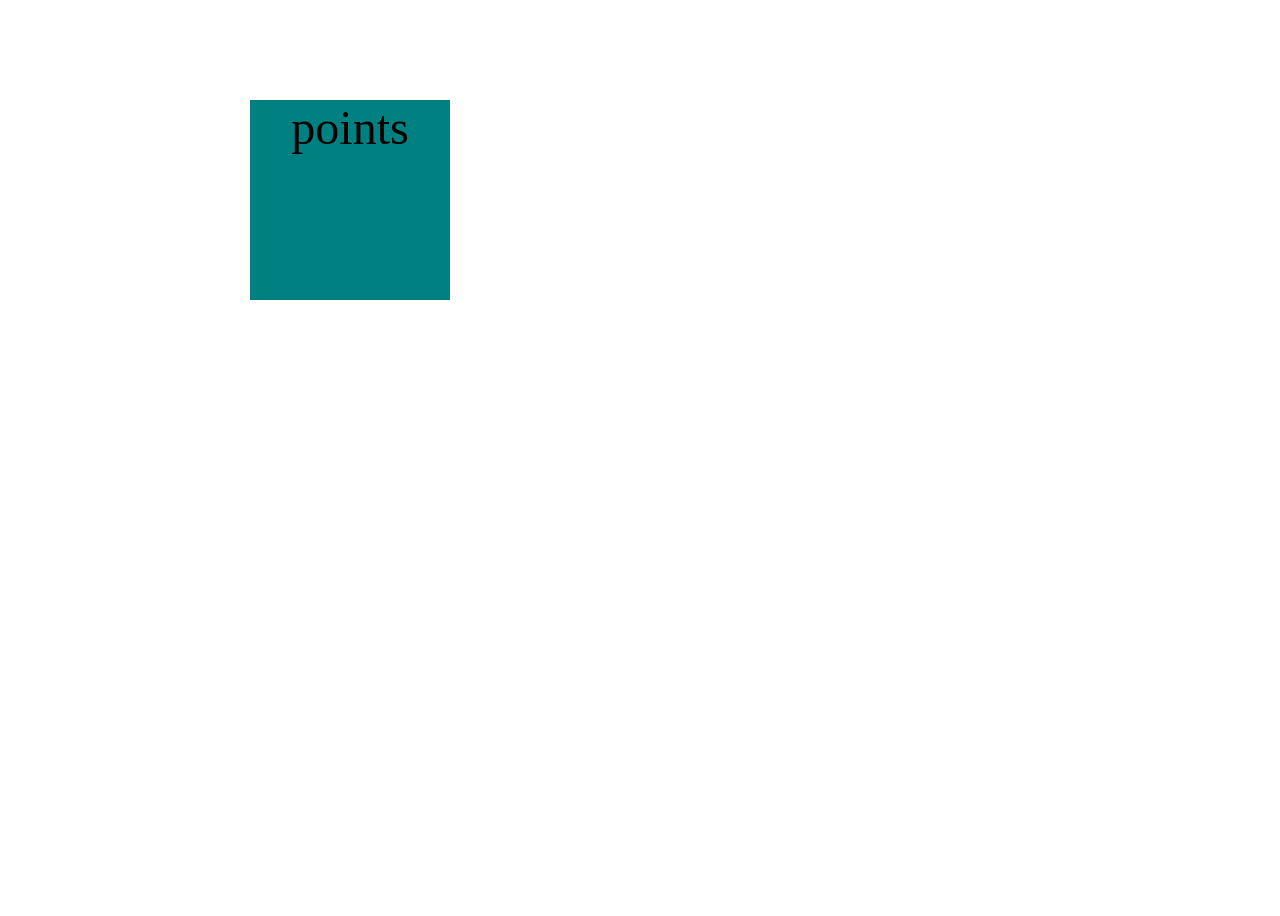
<file: fsd-projects/bouncing-box/index.html>
<!doctype html>
<html>
  <head>
    <meta charset="utf-8" />
    <title>Bouncing Box</title>
    <script src="jquery.min.js"></script>
    <style>
      .box {
        width: 200px;
        height: 200px;
        background-color: teal;
        font-size: 300%;
        text-align: center;
        user-select: none;
        display: block;
        position: absolute;
        top: 100px;
        /* Change me! */
        left: 0px;
      }

      .board {
        height: 100vh;
      }
    </style>
    <!-- 	<script src="//cdnjs.cloudflare.com/ajax/libs/jquery/2.1.1/jquery.min.js"></script> -->
  </head>

  <body class="board">
    <!-- HTML for the box -->
    <div class="box">points</div>

    <script>
      (function () {
        "use strict";
        /* global jQuery */

        //////////////////////////////////////////////////////////////////
        /////////////////// SETUP DO NOT DELETE //////////////////////////
        //////////////////////////////////////////////////////////////////

        var box = jQuery(".box"); // reference to the HTML .box element
        var board = jQuery(".board"); // reference to the HTML .board element
        var boardWidth = board.width(); // the maximum X-Coordinate of the screen

        // update the boardWidth variable when the window is resized
        jQuery(window).on("resize", function () {
          boardWidth = board.width();
        });

        // Every 50 milliseconds, call the update Function (see below)
        setInterval(update, 50);

        // Every time the box is clicked, call the handleBoxClick Function (see below)
        box.on("click", handleBoxClick);

        // moves the Box to a new position on the screen along the X-Axis
        function moveBoxTo(newPositionX) {
          box.css("left", newPositionX);
        }

        // changes the text displayed on the Box
        function changeBoxText(newText) {
          box.text(newText);
        }

        //////////////////////////////////////////////////////////////////
        /////////////////// YOUR CODE BELOW HERE /////////////////////////
        //////////////////////////////////////////////////////////////////

        // TODO 2 - Variable declarations
        var positionX = 0;
        var points = 0;
        var speed = 10;
        /**
         * This Function will be called 20 times/second.
         * Each time it is called, it should move the Box to a new location.
         * If the box drifts off the screen, turn it around!
         */
        function update() {
          moveBoxTo(positionX);
          positionX = positionX + speed;
          if (positionX >= boardWidth) {
            speed *= -1;
          }
          if (positionX <= 0) {
            speed *= -1;
          }
        }

        /**
         * This Function will be called each time the box is clicked.
         * Each time it is called, it should perform each of the following actions:
         * - increase the points total
         * - increase the speed
         * - move the box to the left side of the screen.
         */
        function handleBoxClick() {
          positionX = 0;
          changeBoxText(points);
          points++;
          speed = 3 * points + 10;
        }
      })();
    </script>
  </body>
</html>
</file>
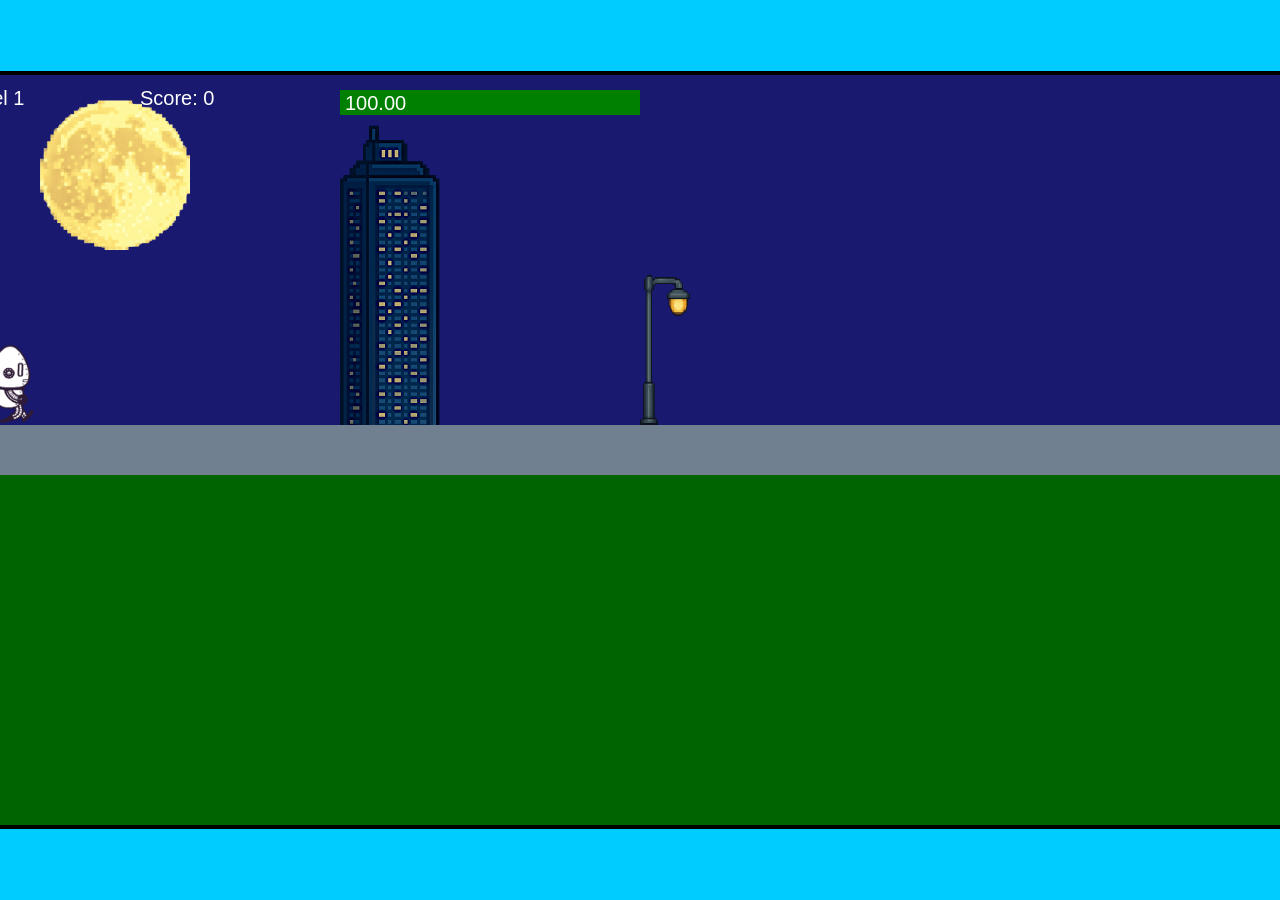
<file: fsd-projects/runtime/index.html>
<!DOCTYPE html>
<html lang="en">
  <head>
    <meta charset="UTF-8" />
    <meta name="viewport" content="width=device-width, initial-scale=1.0" />
    <title>Runtime Neo</title>
    <link rel="stylesheet" href="runtime.css" />
    <script src="https://code.jquery.com/jquery-3.1.0.js"></script>
    <script src="setup.js"></script>
    <script src="levels.js"></script>
    <script src="scenery.js"></script>
    <script src="student.js"></script>
    <script src="main.js"></script>
  </head>
  <body id="body">
    <canvas id="gameCanvas" width="1400" height="750"></canvas>
    <img id="player" src="images/halle.png" />
    <img id="projectile" src="images/projectile.png" />
    <img id="basicPlatform" src="images/interactable/basicPlatform.png" />
    <img id="spikes" src="images/interactable/spikes.png" />
    <img id="bug" src="images/interactable/bug.png" />
    <img id="healthUp" src="images/interactable/healthUp.png" />
    <img id="flag" src="images/interactable/flag.png" />
    <img id="moon" src="images/backgrounds/moon.png" />
    <img id="building" src="images/backgrounds/building.png" />
    <img id="lamp" src="images/backgrounds/lamp.png" />
  </body>
</html>
</file>
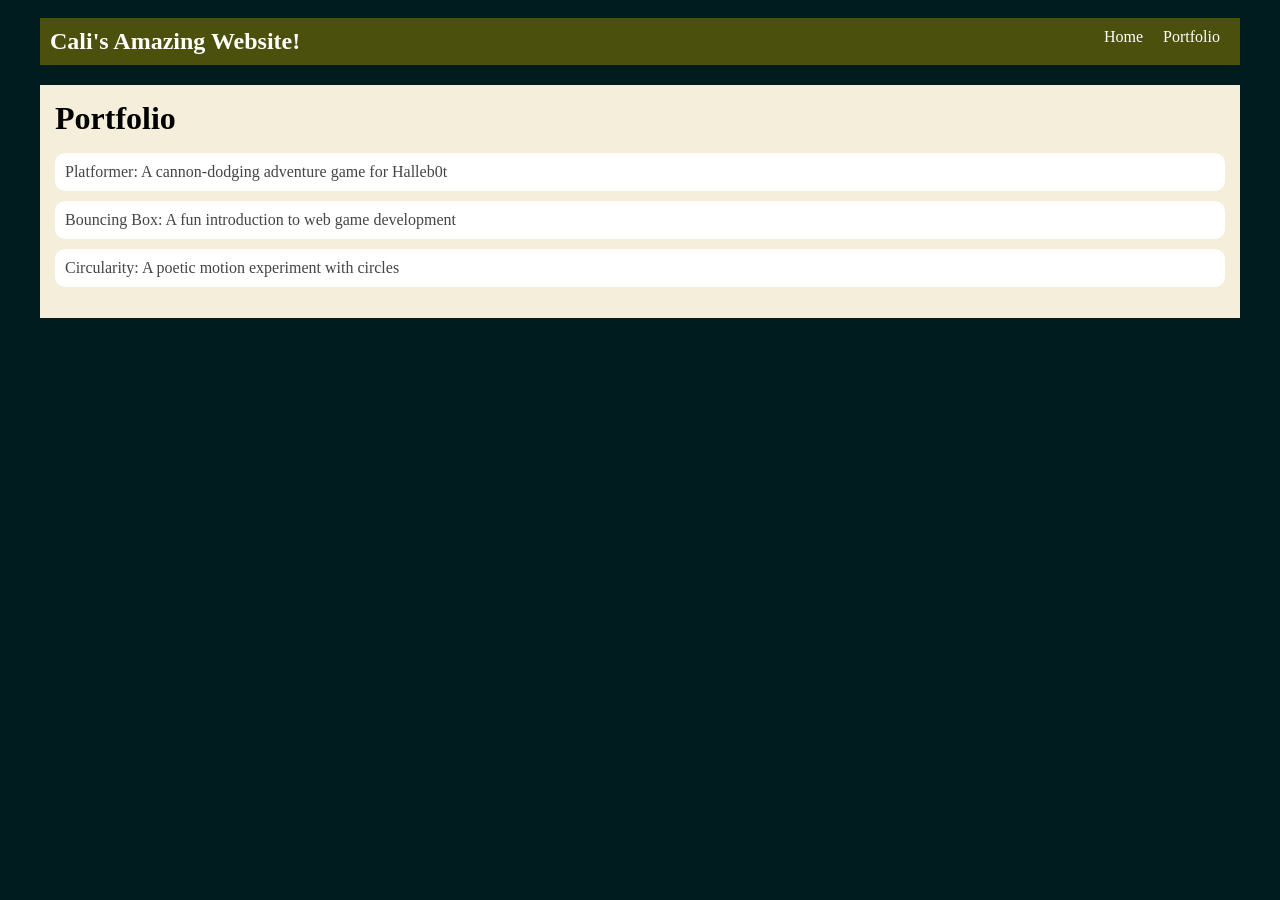
<file: portfolio.html>
<!DOCTYPE html>
<html>
   <head>
    <title>Beyonce or Bust</title>
    <link rel="stylesheet" href="style.css" />
  </head>

  <body>
    <!-- All content goes here -->
    <div id="all-contents">
    <nav>
        <h1>Cali's Amazing Website!</h1>
        <ul id="nav-ul">
            <li class="nav-li">
                <a href="index.html">Home</a>
            </li>

            <li class="nav-li">
            <a href="portfolio.html">Portfolio</a>
            </li>
        </ul>
    </nav>

    <main>
        <div class="content">
    <h1>Portfolio</h1>
    <ul id="portfolio">
        <li>
        <a href="fsd-projects/platformer/">Platformer: A cannon-dodging adventure game for Halleb0t</a>
        </li>
        <li>
        <a href="fsd-projects/bouncing-box/">Bouncing Box: A fun introduction to web game development</a>
        </li>
        <li>
        <a href="fsd-projects/circularity/">Circularity: A poetic motion experiment with circles</a>
        </li>

    </ul>
  </div>
    </main>
    </div>
  </body>
</html>
</file>
<file: fsd-projects/runtime/runtime.css>
/* runtime.css */
/* Styles for Runtime Neo auto-runner game */

img {
  display: none;
}

#gameCanvas {
  position: absolute;
  border: 4px solid #000;
  top: 50%;
  left: 50%;
  transform: translate(-50%, -50%);
}

body {
  margin: 0;
  background-color: #00ccff;
  font-family: Arial, sans-serif;
  text-align: center;
  overflow: hidden;
}
</file>
<file: style.css>
body {
  background: rgb(0, 28, 31);
  color: #2e2e2e;
  padding: 10px;
  font-family: Garamond;
}

#all-contents {
  max-width: 1200px;
  margin: auto;
}

/* navigation menu */
nav {
  background: rgb(75, 80, 13);
  margin: 0 auto;
  display: flex;
  padding: 10px;
  margin-bottom: 20px;
}

h1 {
  display: flex;
  align-items: center;
  color: white;
  flex: 1;
  margin: 0;
}

#nav-ul {
  list-style-type: none;
  margin: 0;
  padding: 0;
  display: flex;
}

.nav-li {
  display: inline-block;
  padding: 0 10px;
}

a {
  text-decoration: none;
  color: #fff;
}

/* main container area beneath menu */
main {
  background: rgb(245, 238, 219);
  display: flex;
  margin-top: 20px;
}

.sidebar {
  margin-right: 25px;
  padding: 10px;
}

.sidebar-img {
  width: 200px;
}

.content {
  flex: 1;
  padding: 15px;
}

/* interests section styles */
#interests {
  border: 4px silver ridge;
  padding: 8px;
  margin-top: 20px;
}

h2,
h3 {
  margin: 0px;
}
/* Portfolio styles */
.content h1 {
  color: black;
}

#portfolio {
  list-style-type: none;
  padding-left: 0;
}

#portfolio li {
  background: #fff;
  padding: 10px;
  border-radius: 10px;
  margin-bottom: 10px;
}

#portfolio li:hover {
  background: #eee;
}

#portfolio a {
  text-decoration: none;
  color: #454545;
}
/* responsive web design */
@media screen and (min-width: 120px) and (max-width: 1080px) {
  main {
    height: 100ch;
    zoom: 1.5;
    display: grid;
  }

  h1 {
    font-size: 44px;
  }

  h2 {
    font-size: 42px;
  }

  h3 {
    font-size: 36px;
  }

  #all-contents {
    height: 100ch;
    margin: none;
  }

  a {
    font-size: 42px;
  }

  .sidebar {
    margin-right: 0px;
    justify-content: center;
    align-items: center;
  }

  .sidebar-img {
    width: 100%;
  }

  p,
  li {
    font-size: 24px;
  }

  .content {
    align-content: center;
    justify-content: center;
  }
}
</file>
